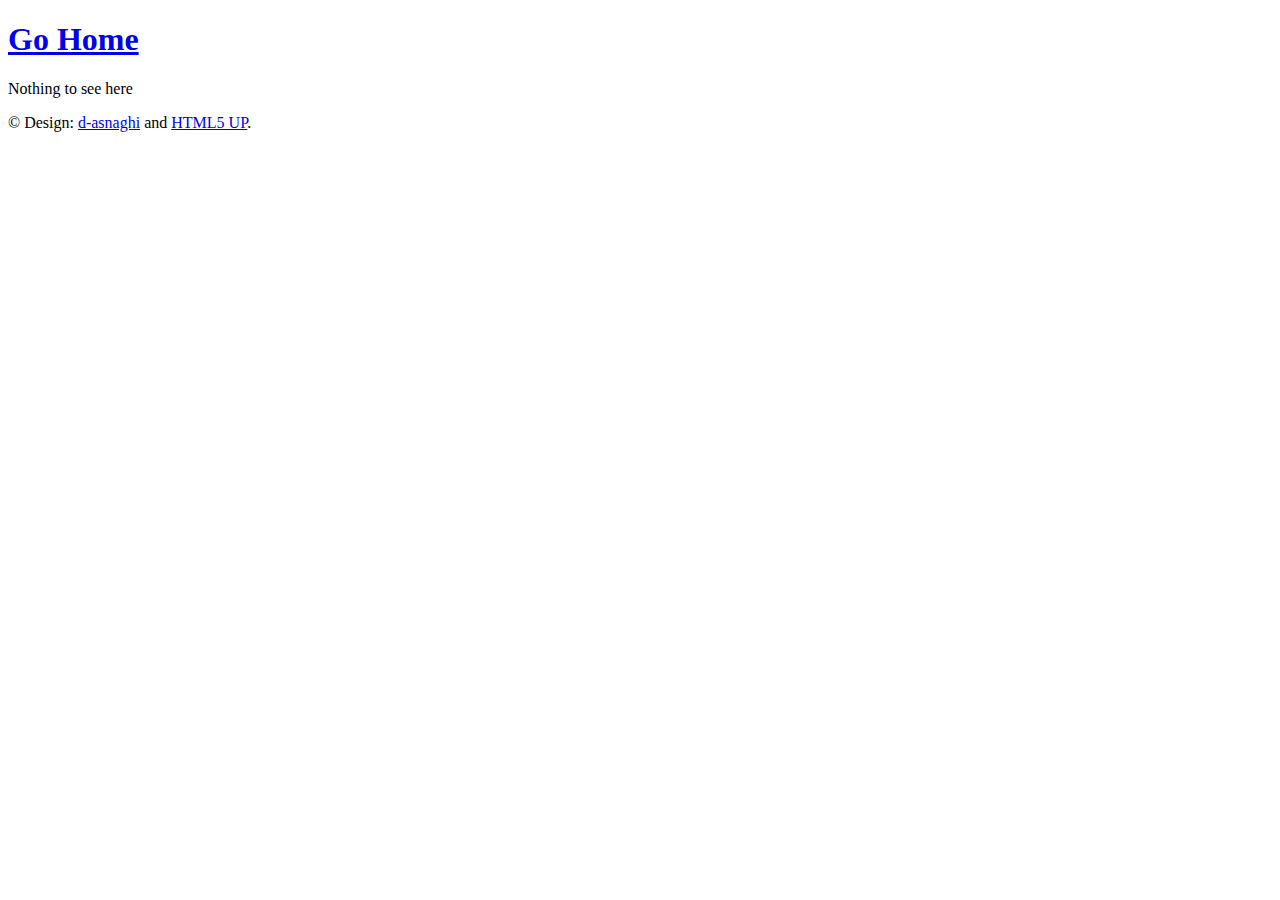
<file: docs/posts/first-post/index.html>
<!DOCTYPE html>
<html>
<head>
    <title>First Post</title>
    <meta charset="utf-8" />
    <meta name="viewport" content="width=device-width, initial-scale=1, user-scalable=no" />
    <link rel="stylesheet" href="http://example.org/assets/css/main.css"/>
    <link rel="canonical" href="http://example.org/posts/first-post/">
    <noscript><link rel="stylesheet" href="http://example.org/assets/css/noscript.css"/></noscript>
    <style>
        :root{--site-background : url("http://example.org/images/bg.jpg")};
    </style> 
    
    <script src="https://identity.netlify.com/v1/netlify-identity-widget.js"></script>
</head>


<body class="is-preload">

    
        <div id="wrapper">

            
                <header id="header">
                    <div class="logo">
                        <span class="icon fa-gem"></span>
                    </div>
                    <div class="content">
                        <div class="inner">
                            <h1><a href="/">Go Home</a></h1>
                            <p>
                                Nothing to see here
                            </p>
                        </div>
                    </div>
                </header>

                
<footer id="footer">
    <p class="copyright">&copy; Design: <a href="https://github.com/d-asnaghi">d-asnaghi</a> and <a href="https://html5up.net">HTML5 UP</a>.</p>
</footer>

        </div>

    
    <div id="bg"></div>

</body>


    
    <script src=http://example.org/assets/js/jquery.min.js></script>
    <script src=http://example.org/assets/js/browser.min.js></script>
    <script src=http://example.org/assets/js/breakpoints.min.js></script>
    <script src=http://example.org/assets/js/util.js></script>
    <script src=http://example.org/assets/js/main.js></script>

</html>
</file>
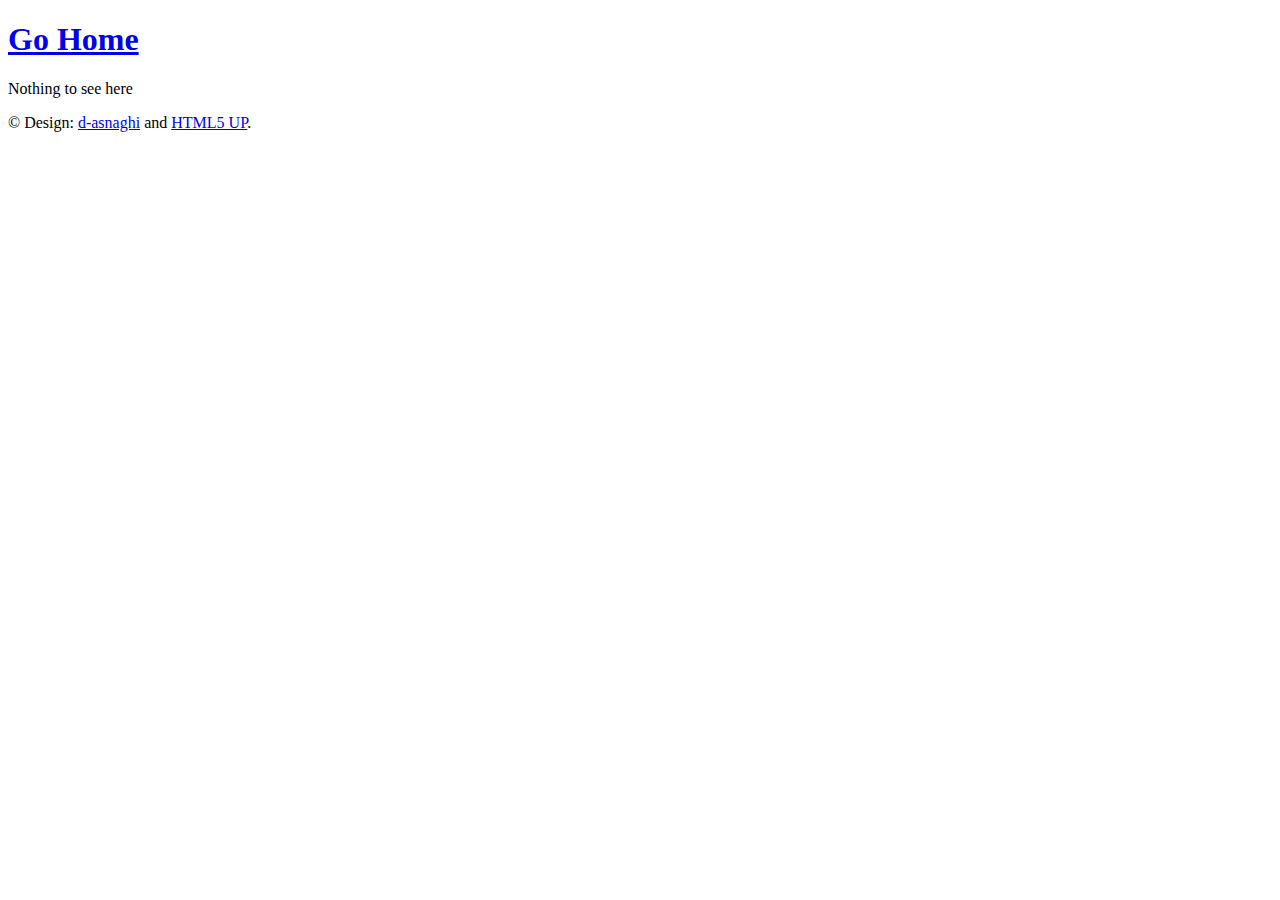
<file: docs/posts/test/index.html>
<!DOCTYPE html>
<html>
<head>
    <title>Test</title>
    <meta charset="utf-8" />
    <meta name="viewport" content="width=device-width, initial-scale=1, user-scalable=no" />
    <link rel="stylesheet" href="http://example.org/assets/css/main.css"/>
    <link rel="canonical" href="http://example.org/posts/test/">
    <noscript><link rel="stylesheet" href="http://example.org/assets/css/noscript.css"/></noscript>
    <style>
        :root{--site-background : url("http://example.org/images/bg.jpg")};
    </style> 
    
    <script src="https://identity.netlify.com/v1/netlify-identity-widget.js"></script>
</head>


<body class="is-preload">

    
        <div id="wrapper">

            
                <header id="header">
                    <div class="logo">
                        <span class="icon fa-gem"></span>
                    </div>
                    <div class="content">
                        <div class="inner">
                            <h1><a href="/">Go Home</a></h1>
                            <p>
                                Nothing to see here
                            </p>
                        </div>
                    </div>
                </header>

                
<footer id="footer">
    <p class="copyright">&copy; Design: <a href="https://github.com/d-asnaghi">d-asnaghi</a> and <a href="https://html5up.net">HTML5 UP</a>.</p>
</footer>

        </div>

    
    <div id="bg"></div>

</body>


    
    <script src=http://example.org/assets/js/jquery.min.js></script>
    <script src=http://example.org/assets/js/browser.min.js></script>
    <script src=http://example.org/assets/js/breakpoints.min.js></script>
    <script src=http://example.org/assets/js/util.js></script>
    <script src=http://example.org/assets/js/main.js></script>

</html>
</file>
